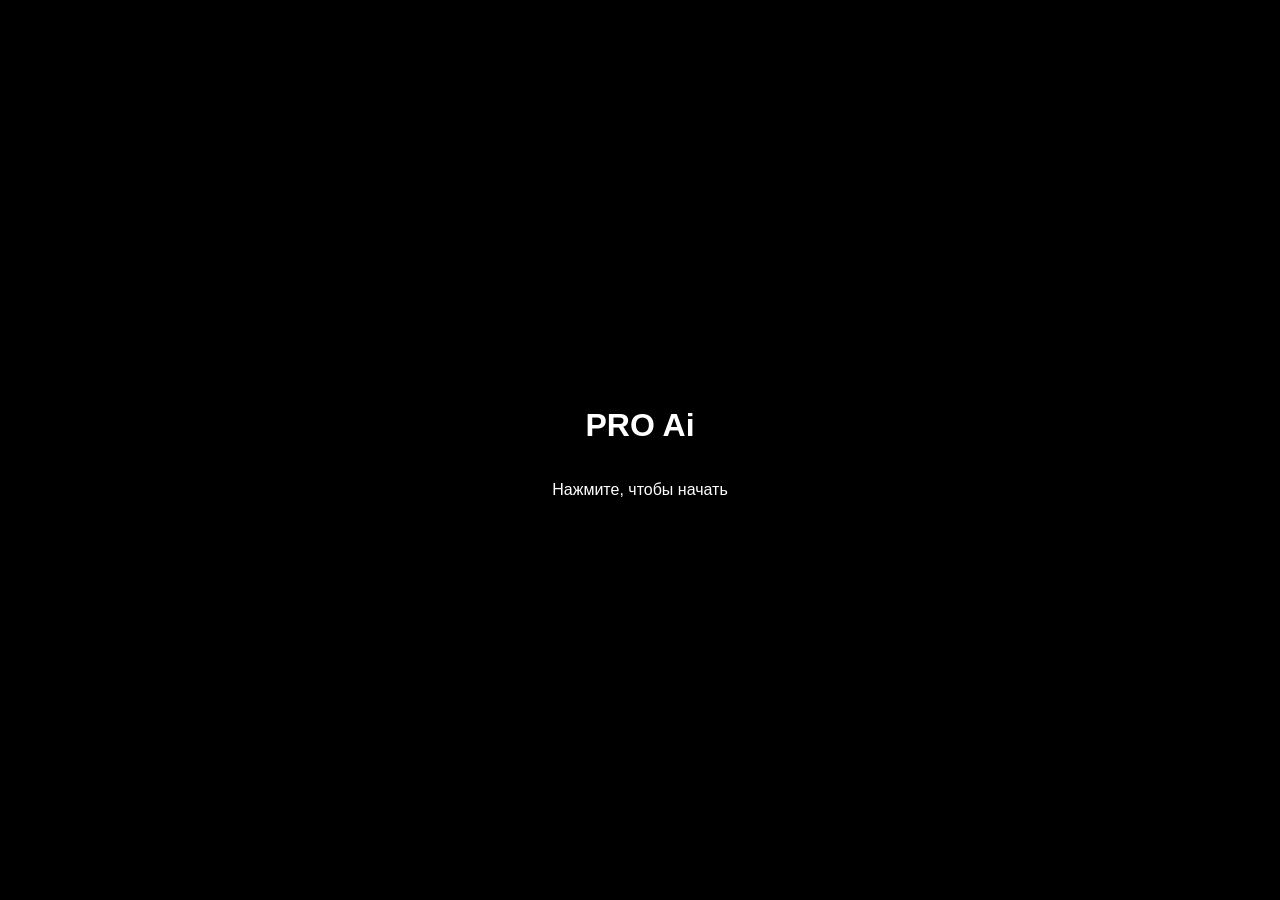
<file: index.html>
<!DOCTYPE html>
<html lang="ru">
<head>
    <meta charset="UTF-8">
    <meta name="viewport" content="width=device-width, initial-scale=1.0">
    <title>PRO Ai</title>
    <style>
        body, html { margin: 0; padding: 0; height: 100%; background-color: #000; overflow: hidden; }
        
        /* Сцена, где будет появляться видео */
        #stage {
            width: 100%; height: 100%;
            display: flex; justify-content: center; align-items: center;
        }
        #stage video {
            width: 100%; height: 100%; object-fit: cover;
            opacity: 0; /* Скрыто, пока не готово */
            transition: opacity 0.3s ease; /* Плавное появление */
        }
        #stage video.ready { opacity: 1; }

        /* Кнопка старта */
        #startScreen {
            position: absolute; top: 0; left: 0; width: 100%; height: 100%;
            display: flex; flex-direction: column; justify-content: center; align-items: center;
            background: rgba(0,0,0,0.8); color: white; font-family: sans-serif;
            z-index: 10; cursor: pointer;
        }
    </style>
</head>
<body>

    <!-- Сцена -->
    <div id="stage"></div>

    <!-- Кнопка старта (чтобы разблокировать звук) -->
    <div id="startScreen">
        <h1>PRO Ai</h1>
        <p>Нажмите, чтобы начать</p>
    </div>

    <!-- Подключаем наш скрипт-режиссер -->
    <script src="director.js"></script>
</body>
</html>
</file>
